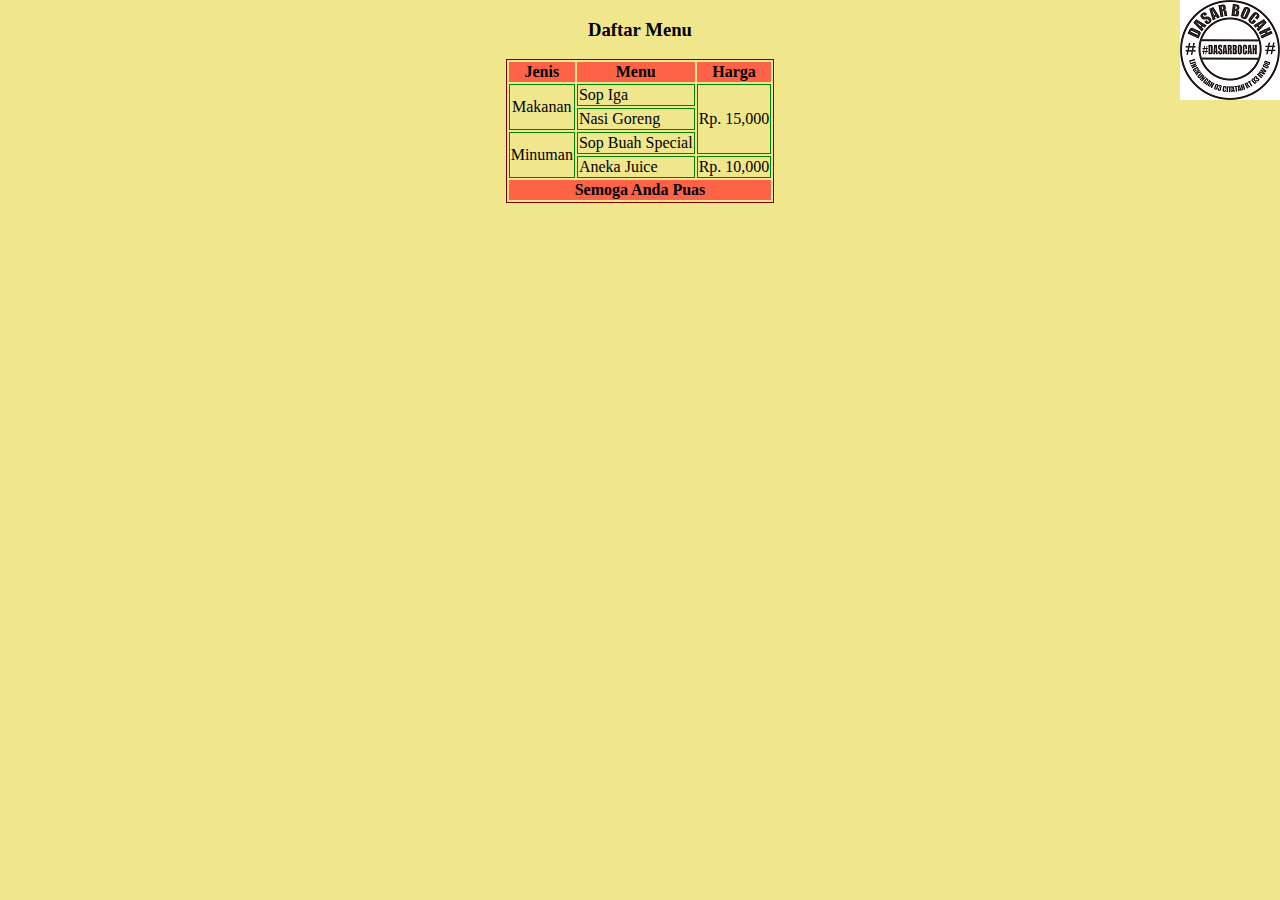
<file: WEB_Design/html/latihan2.html>
<!DOCTYPE html>
<html lang="id">
<head>
    <meta charset="UTF-8">
    <meta http-equiv="X-UA-Compatible" content="IE=edge">
    <meta name="viewport" content="width=device-width, initial-scale=1.0">
    <title>Latihan Table</title>
    <link rel="stylesheet" type="text/css" href="../css/style.css">
</head>
<body>
    <h3 align="center">Daftar Menu</h3>
    <table>
        <thead>
            <tr bgcolor="tomato">
                <th>Jenis</th>
                <th>Menu</th>
                <th>Harga</th>
            </tr>
        </thead>
        <tbody>
            <tr>
                <td rowspan="2" align="center">Makanan</td>
                <td>Sop Iga</td>
                <td rowspan="3" align="right">Rp. 15,000</td>
            </tr>
            <tr>
                <!-- <td>Makanan</td> -->
                <td>Nasi Goreng</td>
                <!-- <td>Rp. 15,000</td> -->
            </tr>
            <tr>
                <td rowspan="2" align="center">Minuman</td>
                <td>Sop Buah Special</td>
                <!-- <td>Rp. 15,000</td> -->
            </tr>
            <tr>
                <!-- <td>Minuman</td> -->
                <td>Aneka Juice</td>
                <td align="right">Rp. 10,000</td>
            </tr>
        </tbody>
        <tfoot>
            <tr bgcolor="tomato">
                <th colspan="3">Semoga Anda Puas</th>
            </tr>
        </tfoot>
    </table>
</body>
</html>
</file>
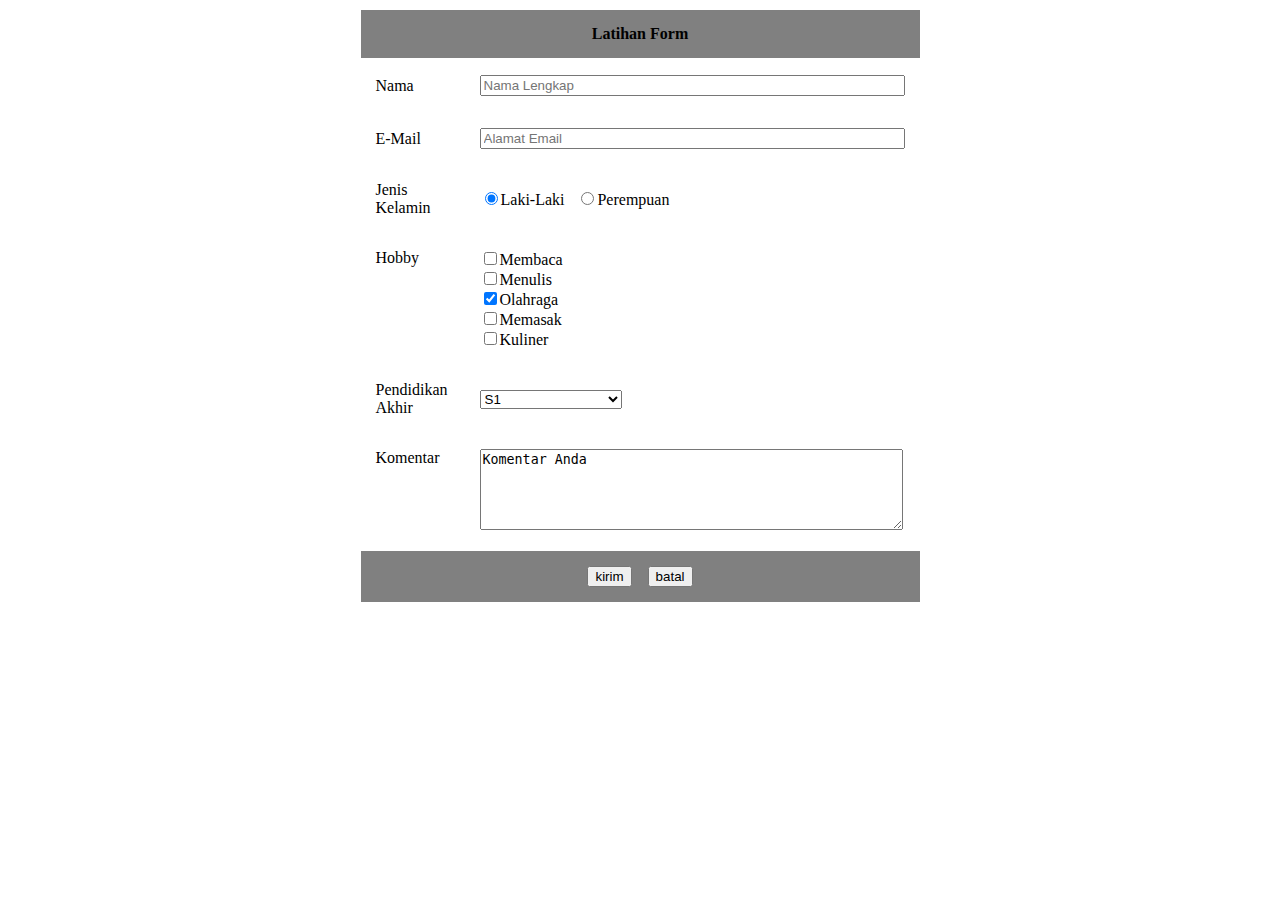
<file: WEB_Design/html/latihan3.html>
<!DOCTYPE html>
<html lang="id">
<head>
    <meta charset="UTF-8">
    <meta http-equiv="X-UA-Compatible" content="IE=edge">
    <meta name="viewport" content="width=device-width, initial-scale=1.0">
    <title>Latihan Form</title>
</head>
<body>
    <form action="#" name="frmLatihan" method="get">
    <table border="0" align="center" cellpadding="15"  width="40%">
        <thead>
            <tr  bgcolor="grey">
                <th colspan="2">Latihan Form</th>
            </tr>
        </thead>
        <tbody>
            <tr>
                <td width="25%"><label>Nama</label></td>
                <td>
                    <input type="text" name="nama" value="" placeholder="Nama Lengkap" size="50" maxlength="100">
                </td>
            </tr>
            <tr>
                <td><label>E-Mail</label></td>
                <td>
                    <input type="text" name="email" value="" placeholder="Alamat Email" size="50" maxlength="100">
                </td>
            </tr>
            <tr>
                <td><label>Jenis Kelamin</label></td>
                <td>
                    <input type="radio" name="gender" value="L" checked>Laki-Laki&nbsp;&nbsp;
                    <input type="radio" name="gender" value="P">Perempuan
                </td>
            </tr>
            <tr>
                <td valign="top"><label>Hobby</label></td>
                <td>
                    <input type="checkbox" name="hobby" value="membaca">Membaca <br>
                    <input type="checkbox" name="hobby" value="menulis">Menulis <br>
                    <input type="checkbox" name="hobby" value="olahraga" checked>Olahraga <br>
                    <input type="checkbox" name="hobby" value="Memasak">Memasak <br>
                    <input type="checkbox" name="hobby" value="kuliner">Kuliner
                </td>
            </tr>
            <tr>
                <td><label>Pendidikan Akhir</label></td>
                <td>
                    <select name="pendidikan" id="">
                        <option value="">-- Pilih Pendidikan --</option>
                        <option value="sma">SMA</option>
                        <option value="d3">D3</option>
                        <option value="s1" selected>S1</option>
                        <option value="s2">S2</option>
                        <option value="s3">S3</option>
                    </select>
                </td>
            </tr>
            <tr>
                <td valign="top"><label>Komentar</label></td>
                <td>
                    <textarea name="komentar" id="" cols="50" rows="5">Komentar Anda</textarea>
                </td>
            </tr>
        </tbody>
        <tfoot>
            <tr  bgcolor="grey" align="center">
                <td colspan="2">
                    <input type="submit" name="proses" value="kirim">&nbsp;&nbsp;&nbsp;
                    <input type="reset" name="unproses" value="batal">
                </td>
            </tr>
        </tfoot>
    </table>
    </form>
</body>
</html>
</file>
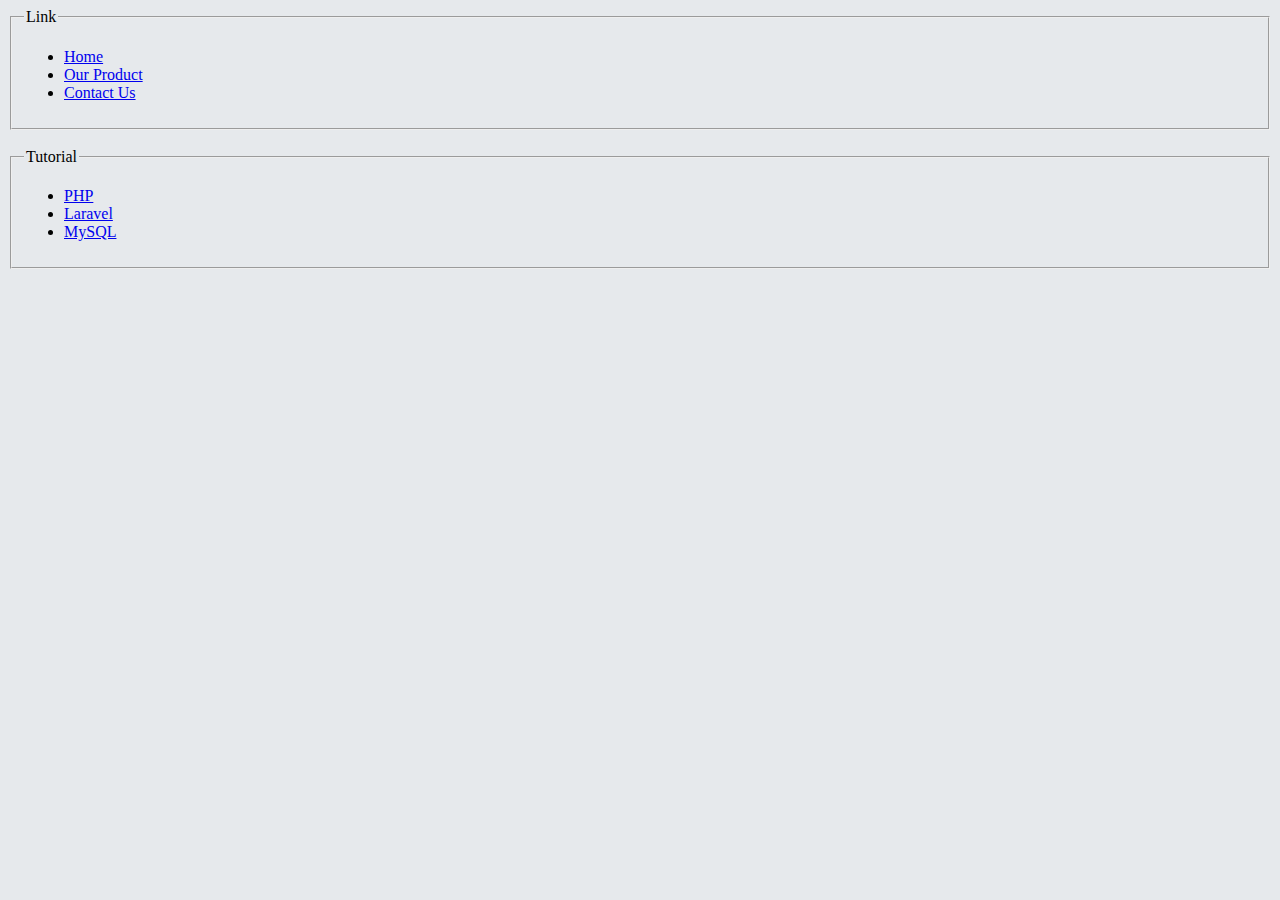
<file: WEB_Design/html/left.html>
<body bgcolor="#E6E9EC ">
    <fieldset>
        <legend>Link</legend>
        <ul>
            <li><a href="latihan1.html" target="main">Home</a></li>
            <li><a href="latihan2.html" target="main">Our Product</a></li>
            <li><a href="latihan3.html" target="main">Contact Us</a></li>
        </ul>
    </fieldset>
    <br>
    <fieldset>
        <legend>Tutorial</legend>
        <ul>
            <li><a href="tutorial1.html" target="main">PHP</a></li>
            <li><a href="tutorial2.html" target="main">Laravel</a></li>
            <li><a href="tutorial3.html" target="main">MySQL</a></li>
        </ul>
    </fieldset>
</body>
</file>
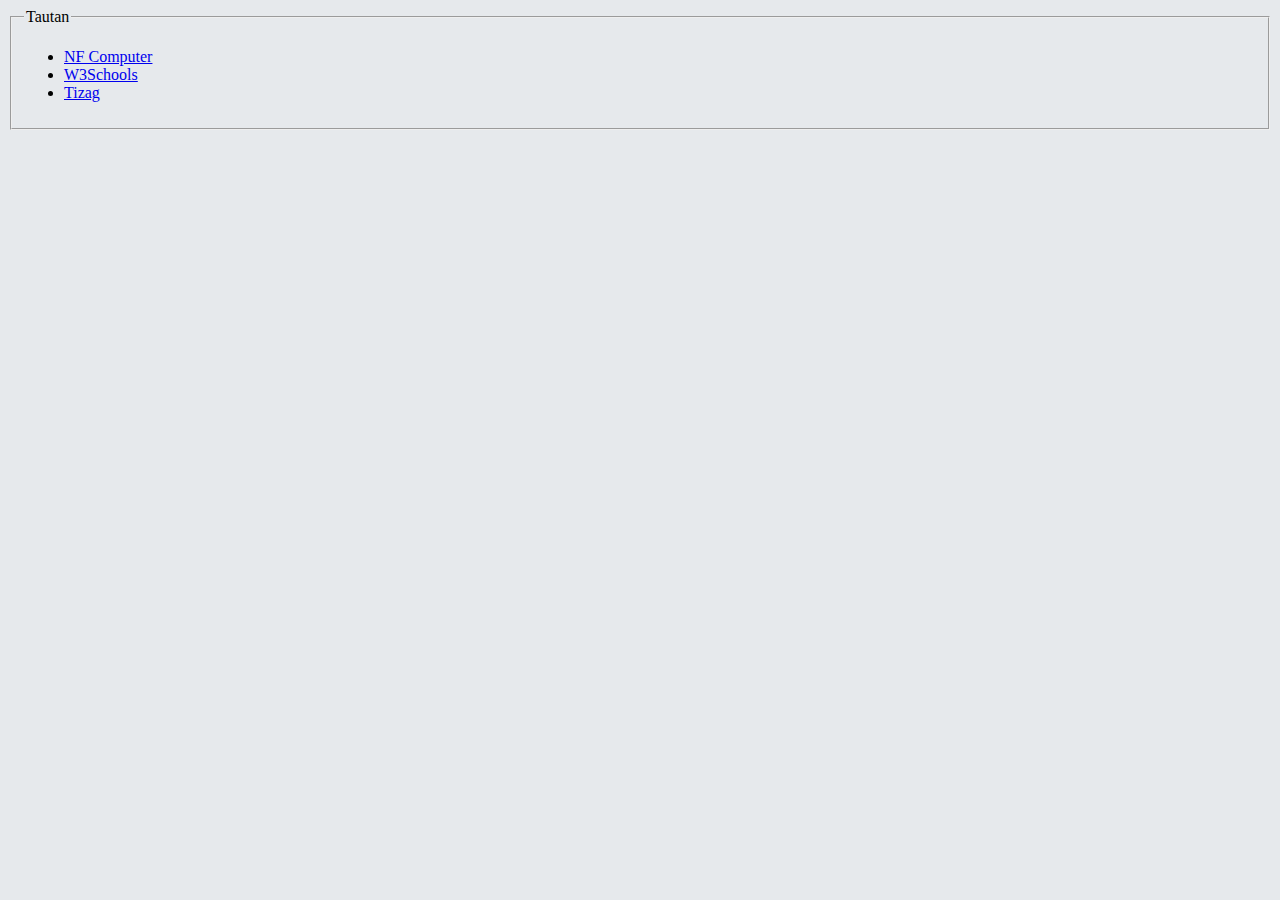
<file: WEB_Design/html/right.html>
<body bgcolor="#E6E9EC ">
    <fieldset>
        <legend>Tautan</legend>
        <ul>
            <li><a href="https://nurulfikri.com/" target="_blank">NF Computer</a></li>
            <li><a href="https://www.w3schools.com/html/default.asp" target="_blank">W3Schools</a></li>
            <li><a href="http://www.tizag.com/htmlT/" target="_blank">Tizag</a></li>
        </ul>
    </fieldset>
</body>
</file>
<file: WEB_Design/css/style.css>
p{
    color: red;
    text-align: justify;
    font-family: calibri, verdana, comic sans, tahoma;
    font-size: 12pt;
}

body{
    /*background-image: linear-gradient(red, green, blue, yellow); */
    background-color: khaki;
    background-image: url('../image/LogoTanpaBG.png');
    background-repeat: no-repeat;
    background-position: top right;
    background-attachment: fixed;    
    margin: 0cm 3cm; /* margin-top bottom: 0cm; dan margin-left right: 3cm; */
}

hr{
    border-width: 3px;
    border-color: #990000;
    border-style: dotted;
}

/* grouping */
fieldset, legend{
    border: red inset 15px;
}

legend{
    padding: 10px;
    background-color: white;
    color: red;
    font-weight: bold;
    font-size: 14pt;
    text-transform: uppercase;
    font-family: ubuntu, calibri;
    letter-spacing: 5px;
}

table{
    border: 1px ridge maroon;
    margin: auto;

}

td{
    padding: 5x;
    border: 1px solid green;
}

ol{
    list-style-image: url(../image/musik.gif);
}

ul{
    list-style-image: url(../image/nyanyi.gif);
}
</file>
